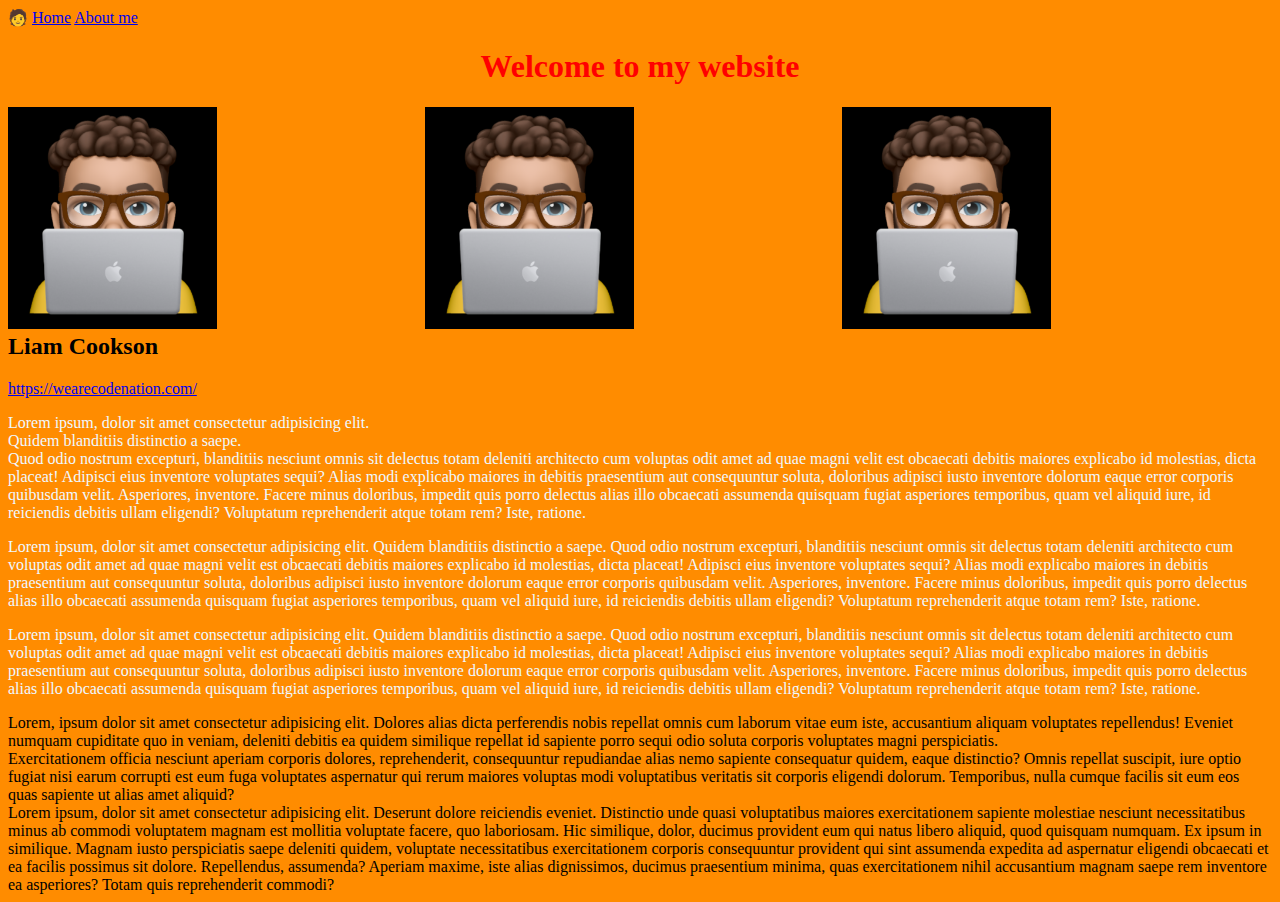
<file: index.html>
<!DOCTYPE html>
<html lang="en">
<head>
    <meta charset="UTF-8">
    <link rel="stylesheet" type="text/css" href="main.css">
    <title>Liam's website</title>
    <link rel="shortcut icon" type="image/png" href="images/me.png"/>
    🧑‍
</head>
<body>
    <a href="index.html">Home</a>
    <a href="aboutme.html">About me</a>


    <h1 class="redText">Welcome to my website</h1>

<div class="column">
    <img src="images/me.png" alt="Memoji version of Liam">
</div> 
<div class="column">
    <img src="images/me.png" alt="Memoji version of Liam">
</div> 
<div class="column">
    <img src="images/me.png" alt="Memoji version of Liam">
</div> 
    <!-- source -->

    <h2>Liam Cookson</h2>
    <a href="https://wearecodenation.com/" target="_blank">https://wearecodenation.com/</a>
    <p> 
        Lorem ipsum, dolor sit amet consectetur adipisicing elit. 
        <br>
        Quidem blanditiis distinctio a saepe.
        <br>
        Quod odio nostrum excepturi, blanditiis nesciunt omnis sit delectus totam deleniti architecto cum voluptas odit amet ad quae magni velit est obcaecati debitis maiores explicabo id molestias, dicta placeat! Adipisci eius inventore voluptates sequi? Alias modi explicabo maiores in debitis praesentium aut consequuntur soluta, doloribus adipisci iusto inventore dolorum eaque error corporis quibusdam velit. Asperiores, inventore. Facere minus doloribus, impedit quis porro delectus alias illo obcaecati assumenda quisquam fugiat asperiores temporibus, quam vel aliquid iure, id reiciendis debitis ullam eligendi? Voluptatum reprehenderit atque totam rem? Iste, ratione.
    </p>
    <p>
        Lorem ipsum, dolor sit amet consectetur adipisicing elit. Quidem blanditiis distinctio a saepe. Quod odio nostrum excepturi, blanditiis nesciunt omnis sit delectus totam deleniti architecto cum voluptas odit amet ad quae magni velit est obcaecati debitis maiores explicabo id molestias, dicta placeat! Adipisci eius inventore voluptates sequi? Alias modi explicabo maiores in debitis praesentium aut consequuntur soluta, doloribus adipisci iusto inventore dolorum eaque error corporis quibusdam velit. Asperiores, inventore. Facere minus doloribus, impedit quis porro delectus alias illo obcaecati assumenda quisquam fugiat asperiores temporibus, quam vel aliquid iure, id reiciendis debitis ullam eligendi? Voluptatum reprehenderit atque totam rem? Iste, ratione.
    </p>

    <p>
        Lorem ipsum, dolor sit amet consectetur adipisicing elit. Quidem blanditiis distinctio a saepe. Quod odio nostrum excepturi, blanditiis nesciunt omnis sit delectus totam deleniti architecto cum voluptas odit amet ad quae magni velit est obcaecati debitis maiores explicabo id molestias, dicta placeat! Adipisci eius inventore voluptates sequi? Alias modi explicabo maiores in debitis praesentium aut consequuntur soluta, doloribus adipisci iusto inventore dolorum eaque error corporis quibusdam velit. Asperiores, inventore. Facere minus doloribus, impedit quis porro delectus alias illo obcaecati assumenda quisquam fugiat asperiores temporibus, quam vel aliquid iure, id reiciendis debitis ullam eligendi? Voluptatum reprehenderit atque totam rem? Iste, ratione.
    </p>
    Lorem, ipsum dolor sit amet consectetur adipisicing elit. Dolores alias dicta perferendis nobis repellat omnis cum laborum vitae eum iste, accusantium aliquam voluptates repellendus! Eveniet numquam cupiditate quo in veniam, deleniti debitis ea quidem similique repellat id sapiente porro sequi odio soluta corporis voluptates magni perspiciatis. 
    <div>
    Exercitationem officia nesciunt aperiam corporis dolores, reprehenderit, consequuntur repudiandae alias nemo sapiente consequatur quidem, eaque distinctio? Omnis repellat suscipit, iure optio fugiat nisi earum corrupti est eum fuga voluptates aspernatur qui rerum maiores voluptas modi voluptatibus veritatis sit corporis eligendi dolorum. Temporibus, nulla cumque facilis sit eum eos quas sapiente ut alias amet aliquid?
</div>
Lorem ipsum, dolor sit amet consectetur adipisicing elit. Deserunt dolore reiciendis eveniet. Distinctio unde quasi voluptatibus maiores exercitationem sapiente molestiae nesciunt necessitatibus minus ab commodi voluptatem magnam est mollitia voluptate facere, quo laboriosam. Hic similique, dolor, ducimus provident eum qui natus libero aliquid, quod quisquam numquam. Ex ipsum in similique. Magnam iusto perspiciatis saepe deleniti quidem, voluptate necessitatibus exercitationem corporis consequuntur provident qui sint assumenda expedita ad aspernatur eligendi obcaecati et ea facilis possimus sit dolore. Repellendus, assumenda? Aperiam maxime, iste alias dignissimos, ducimus praesentium minima, quas exercitationem nihil accusantium magnam saepe rem inventore ea asperiores? Totam quis reprehenderit commodi?
</body>
</html>
</file>
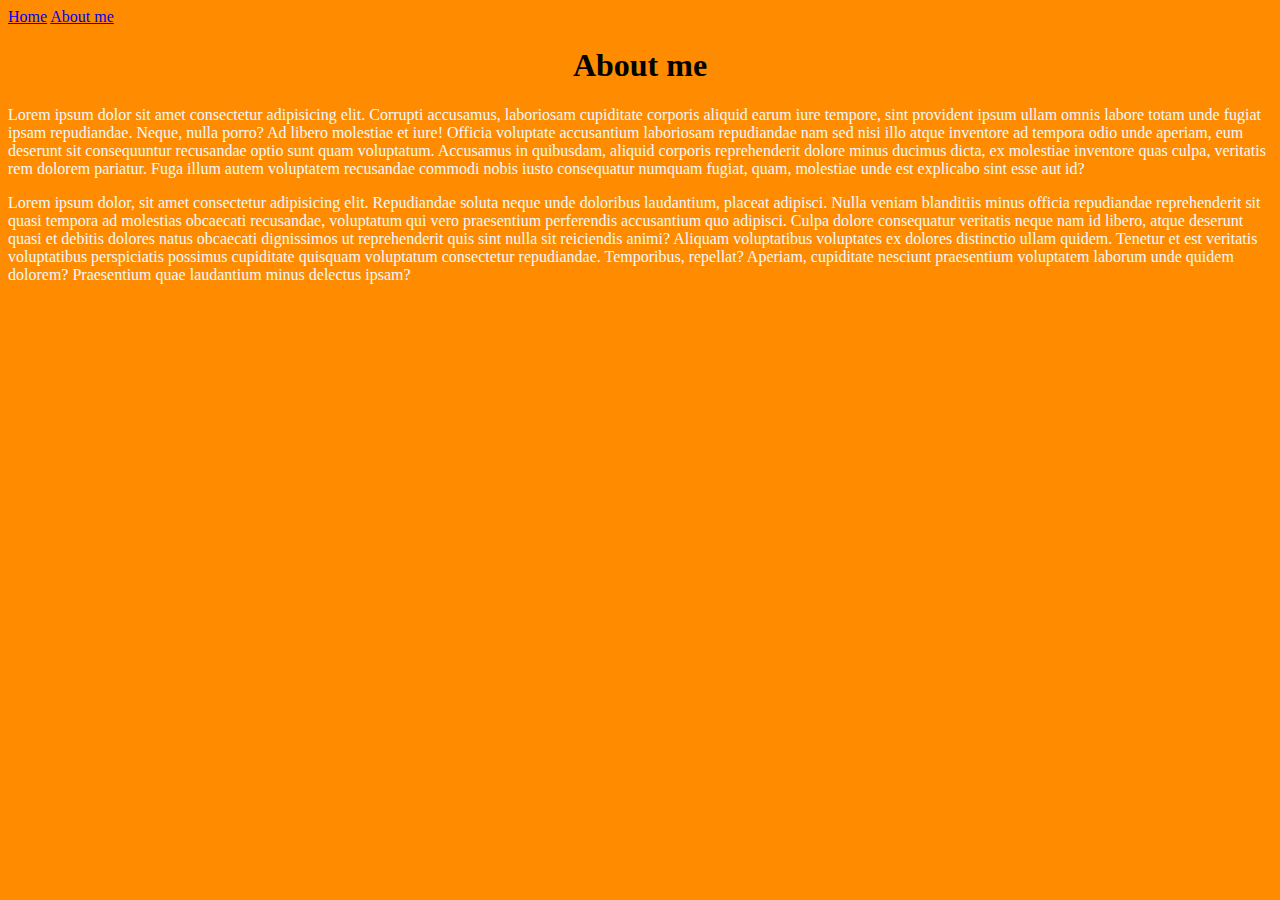
<file: aboutme.html>
<!DOCTYPE html>
<html lang="en">
<head>
    <meta charset="UTF-8">
    <link rel="stylesheet" type="text/css" href="main.css">
    <title>Liam's blog</title>
</head>
<body>
    <a href="index.html">Home</a>
    <a href="aboutme.html">About me</a>
    <h1>About me</h1>

<p>Lorem ipsum dolor sit amet consectetur adipisicing elit. Corrupti accusamus, laboriosam cupiditate corporis aliquid earum iure tempore, sint provident ipsum ullam omnis labore totam unde fugiat ipsam repudiandae. Neque, nulla porro? Ad libero molestiae et iure! Officia voluptate accusantium laboriosam repudiandae nam sed nisi illo atque inventore ad tempora odio unde aperiam, eum deserunt sit consequuntur recusandae optio sunt quam voluptatum. Accusamus in quibusdam, aliquid corporis reprehenderit dolore minus ducimus dicta, ex molestiae inventore quas culpa, veritatis rem dolorem pariatur. Fuga illum autem voluptatem recusandae commodi nobis iusto consequatur numquam fugiat, quam, molestiae unde est explicabo sint esse aut id?</p>

<p>Lorem ipsum dolor, sit amet consectetur adipisicing elit. Repudiandae soluta neque unde doloribus laudantium, placeat adipisci. Nulla veniam blanditiis minus officia repudiandae reprehenderit sit quasi tempora ad molestias obcaecati recusandae, voluptatum qui vero praesentium perferendis accusantium quo adipisci. Culpa dolore consequatur veritatis neque nam id libero, atque deserunt quasi et debitis dolores natus obcaecati dignissimos ut reprehenderit quis sint nulla sit reiciendis animi? Aliquam voluptatibus voluptates ex dolores distinctio ullam quidem. Tenetur et est veritatis voluptatibus perspiciatis possimus cupiditate quisquam voluptatum consectetur repudiandae. Temporibus, repellat? Aperiam, cupiditate nesciunt praesentium voluptatem laborum unde quidem dolorem? Praesentium quae laudantium minus delectus ipsam?</p>
</body>
</html>
</file>
<file: main.css>
* {
    background-color: darkorange;
}

h1 {
    text-align: center;
}

p {
    color: aliceblue;
}

.redText {
    color: red;
}

img {
    width: 50%;
}

.container {
    width: 100%;
}
.column {
    width: 33%;
    float: left;
}
</file>
